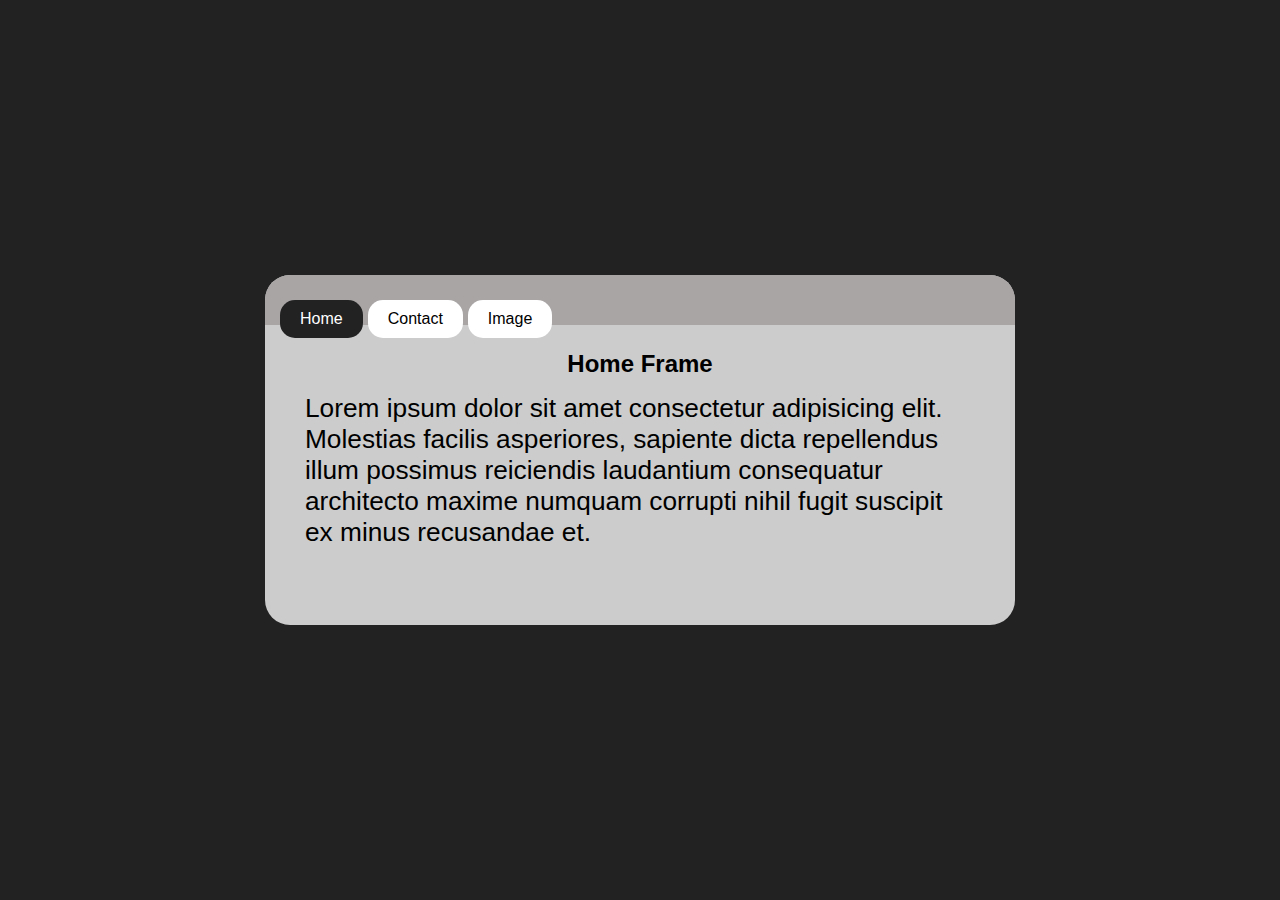
<file: index.html>
<!DOCTYPE html>
<html lang="en">

<head>
    <meta charset="UTF-8">
    <meta http-equiv="X-UA-Compatible" content="IE=edge">
    <meta name="viewport" content="width=device-width, initial-scale=1.0">
    <title>Frame Test</title>
    <link rel="stylesheet" href="./style.css">
</head>

<body>
    <div class="frame">
        <div class="frames">
            <div class="frame-btns"></div>
        </div>
        <iframe name="myFrame" src="./frames/HomeFrame.html" frameborder="0"></iframe>
    </div>

    <script src="./script.js"></script>
</body>

</html>
</file>
<file: style.css>
* {
    margin: 0;
    padding: 0;
    font-family: sans-serif;
    text-decoration: none;
}

:root {
    --frame-btn-selected-color: #222222;
}

body {
    height: 100vh;
    background: #222222;
}

a {
    color: inherit;
}

.frame {
    position: absolute;
    left: 50%;
    top: 50%;
    transform: translate(-50%, -50%);
    width: 750px;
    height: 350px;
    background-color: #ccc;
    border-radius: 25px;
    transition: all 250ms;
}

.frame .frames {
    width: 100%;
    height: 50px;
    box-sizing: border-box;
    background-color: rgb(169, 165, 165);
    padding: 0 15px;
    border-top-left-radius: inherit;
    border-top-right-radius: inherit;
    position: relative;
}

.frame-btns {
    position: absolute;
    display: flex;
    gap: 5px;
    /*left: 50%;
    top: 50%;
    transform: translate(-50%, -50%);*/
    top: 25px;
    /*left: 50%;
    transform: translateX(-50%);*/
    z-index: 1;
}

.frame-btns .frameLink {
    background-color: #fff;
    border-radius: 15px;
    padding: 10px 20px;
    transition: all 500ms;
}

.frameLink:not([selected]):hover {
    background-color: var(--frame-btn-selected-color);
    color: #fff;
}

.frame-btns .frameLink[selected] {
    background-color: var(--frame-btn-selected-color);
    color: #fff;
}

.frame iframe {
    position: absolute;
    width: 100%;
    height: calc(100% - 50px);
    left: 0;
    bottom: 0;
}

@media screen and (max-width: 750px) {
    .frame {
        width: 100%;
        height: 100%;
    }

    .frame, .frame * {
        border-radius: 0;
    }
}
</file>
